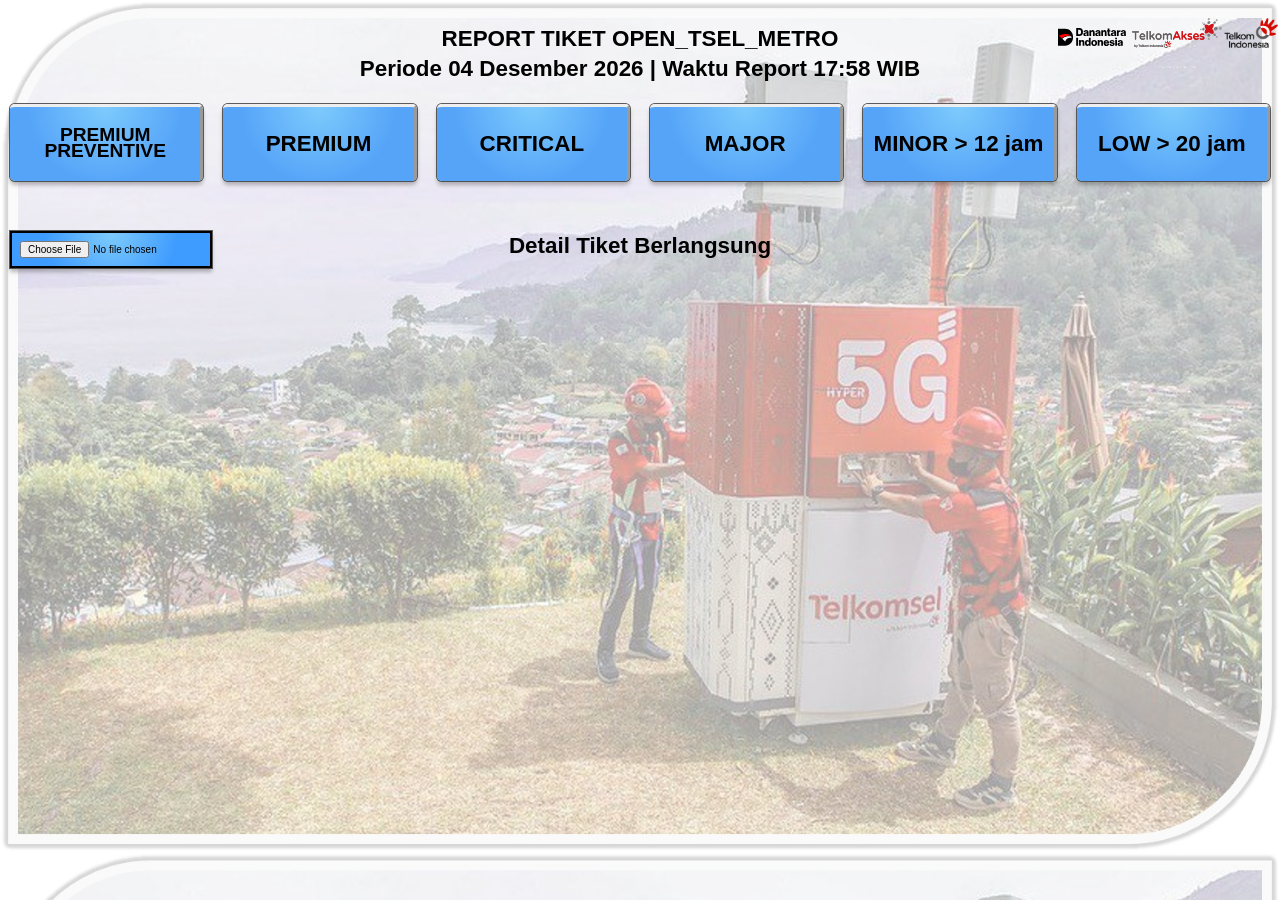
<file: index.html>
<!DOCTYPE html>
<html lang="en">

<head>
	<meta charset="UTF-8">
	<meta name="viewport" content="width=device-width, initial-scale=1.0">
	<title>REPORT TIKET OPEN_TSEL_METRO</title>
	<!-- inisialisasi untuk menyambungkan semua style yang dipakai -->
	<link rel="stylesheet" href="style/StyleTable.css">
	<link rel="stylesheet" href="style/StyleMain.css">
	<link rel="stylesheet" href="style/StyleFloatBox.css">
	<link rel="stylesheet" href="style/barCell.css">
	<script src="script/utility.js"></script>
</head>

<body>
	<!-- menampilkan logo-logo -->
	<div class="crop-container">
		<img src="img/LogoTelkom.png" style="right: 0.1rem; height: 30px; top:0px;" alt="Logo">
		<img src="img/LogoTelkomAkses.svg" style="right: 3.3rem; top:-35px;height:100px;" alt="Logo">
		<img src="img/LogoDanantaraIndonesia.svg" style="right:9.6rem; top:10px; height:18px;" alt="Logo">
	</div>
	<!-- isi utama dari web -->
	<warpper style="padding-bottom: 10px; margin-top: 24px;">
		<!-- Report Title -->
		<h1>REPORT TIKET OPEN_TSEL_METRO</h1>
		<!-- Report Periode -->
		<h1 id="periode">Periode
			<script>
				renderDateTime();
			</script>
		</h1>
	</warpper>
	<!-- menampilkan counter severity -->
	<warpper style="padding-bottom: 40px;">
		<div class="warpperBox">
			<!-- box severity premium perventive -->
			<div class="floatBox" onclick="ClickBox('PREMIUM PREVENTIVE')">
				<div class="Content">
					<h1 style="font-size: 1.20rem ">PREMIUM PREVENTIVE</h1>
					<h1 id="PremiumPrevValue"></h1>
				</div>
			</div>
			<!-- box severity premium -->
			<div class="floatBox" onclick="ClickBox('PREMIUM')">
				<div class="Content">
					<h1>PREMIUM</h1>
					<h1 id="PremiumValue"></h1>
				</div>
			</div>
			<!-- box severity critical -->
			<div class="floatBox" onclick="ClickBox('CRITICAL')">
				<div class="Content">
					<h1>CRITICAL</h1>
					<h1 id="CriticalValue"></h1>
				</div>
			</div>
			<!-- box severity major -->
			<div class="floatBox" onclick="ClickBox('MAJOR')">
				<div class="Content">
					<h1>MAJOR</h1>
					<h1 id="MajorValue"></h1>
				</div>
			</div>
			<!-- box severity minor -->
			<div class="floatBox" onclick="ClickBox('MINOR')">
				<div class="Content">
					<h1>MINOR > 12 jam</h1>
					<h1 id="MinorValue"></h1>
				</div>
			</div>
			<!-- box severity low -->
			<div class="floatBox" onclick="ClickBox('LOW')">
				<div class="Content">
					<h1>LOW > 20 jam</h1>
					<h1 id="LowValue"></h1>
				</div>
			</div>
		</div>
	</warpper>
	<warpper style="flex-direction: unset; justify-content: center;">
		<input class="btn Filebtn" type="file" id="csvInput" accept=".csv" />
		<h1>Detail Tiket Berlangsung</h1>
	</warpper>
	<!-- menampilkan tabel -->
	<div class="warpperTable" id="tableData"></div>
</body>
<!-- inisialisasi untuk menyambungkan logika2 yang dipakai -->
<script src="script/dataFilters.js"></script>
<script src="script/dataProses.js"></script>
<script src="script/RenderTable.js"></script>
<script src="script/main.js"></script>
</html>
</file>
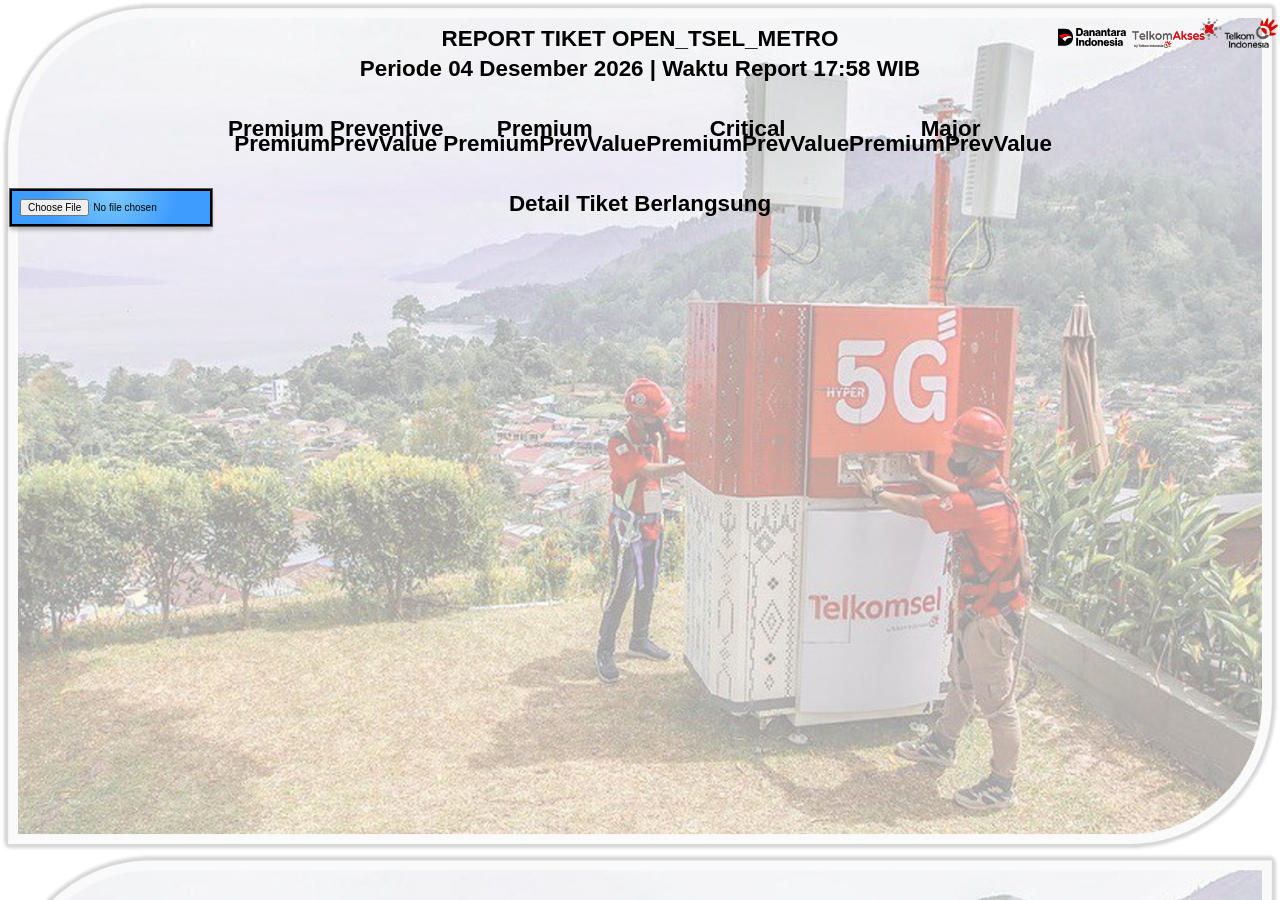
<file: REPORT-TIKET-OPEN_TSEL_METRO.html>
<!DOCTYPE html>
<html lang="en">
	<head>
		<meta charset="UTF-8">
		<meta name="viewport" content="width=device-width, initial-scale=1.0">
		<title>REPORT TIKET OPEN_TSEL_METRO</title>
		<link rel="stylesheet" href="style/StyleTable.css">
		<link rel="stylesheet" href="style/StyleMain.css">
		<link rel="stylesheet" href="style/StyleFloatBox.css">
		<script>
			function getMonthName() {
				const date = new Date();
				const months = [
					'Januari', 'Februari', 'Maret', 'April', 'Mei', 'Juni',
					'Juli', 'Agustus', 'September', 'October', 'November', 'Desember'
				];
				return months[date.getMonth()];
			}
			</script>
	</head>
	<body>
		<div class="crop-container">
			<img src="img/LogoTelkom.png" style="right: 0.1rem; height: 30px; top:0px;" alt="Logo">
			<img src="img/LogoTelkomAkses.svg" style="right: 3.3rem; top:-35px;height:100px;" alt="Logo">
			<img src="img/LogoDanantaraIndonesia.svg" style="right:9.6rem; top:10px; height:18px;" alt="Logo">
		</div>
			<warpper style="padding-bottom: 20px; margin-top: 24px;">
			<h1>REPORT TIKET OPEN_TSEL_METRO</h1>
			<h1>Periode<script>
				const today = new Date();
				const year = today.getFullYear();
				const month = getMonthName();
				const day = String(today.getDate()).padStart(2, '0');
				let hour = today.getHours();
				if(hour<10) hour = `0${hour}`;
				let minute = today.getMinutes();
				if(minute<10) minute = `0${minute}`;
				document.write(` ${day} ${month} ${year} | Waktu Report ${hour}:${minute} WIB`);
				</script>
			</h1>
		</warpper>
		<warpper style="padding-bottom: 20px;">
			<div class = "warpperBox">
				<div class="card" onclick="ClickBox('PREMIUM PREVENTIVE')">
					<div class = "Content">
						<h1>Premium Preventive</h1>
						<h1 id="PremiumPrevValue">PremiumPrevValue</h1> 
					</div>
				</div>
				<div class="card" onclick="ClickBox('PREMIUM')">
					<div class = "Content">
						<h1>Premium</h1>
						<h1 id="PremiumValue">PremiumPrevValue</h1> 
					</div>
				</div>
				<div class="card" onclick="ClickBox('CRITICAL')">
					<div class = "Content">
						<h1>Critical</h1>
						<h1 id="CriticalValue">PremiumPrevValue</h1> 
					</div>
				</div>
				<div class="card" onclick="ClickBox('MAJOR')">
					<div class = "Content">
						<h1>Major</h1>
						<h1 id="MajorValue">PremiumPrevValue</h1> 
					</div>
				</div>
			</div>
		</warpper>
		<warpper style="flex-direction: unset; justify-content: center;">
			<input class="btn Filebtn" type="file" id="csvInput" accept=".csv"/>
			<h1>Detail Tiket Berlangsung</h1>
		</warpper>
		
		<div class="wrapper" id="tableData"></div>
	</div>
	</body>
	<script src="script/dataProses.js"></script>
	<script src="script/dataFilters.js"></script>
	<script src="script/RenderTable1.js"></script>
	<script src="script/main.js"></script>
	<script src="script/Sort.js"></script>
</html>
</file>
<file: style/StyleTable.css>
.warpperTable {
  font-family: "Helvetica Neue", Helvetica, Arial;
  font-size: 10px;
  line-height: 15px;
  font-weight: 400;
  -webkit-font-smoothing: antialiased;
  position: relative;
  width: center;
}

.table {
  margin: 0 0 40px 0;
  width: 100%;
  box-shadow: 0 1px 3px rgba(0, 0, 0, 0.2);
  display: table;
  color: black;
}

.row {
  display: table-row;
  background: #f6f6f6e6;
  font-size: 13px;
}

.row:nth-of-type(odd) {
  background: #e9e9e9e6;
}

.row.header {
  font-weight: 900;
  color: #000000;
  background: rgb(125, 203, 252);
  border: 2px solid black;
}

.cell {
  display: table-cell;
  vertical-align: middle;
  /* This is the "table-cell" version of align-items */
  /* text-align: center;    Horizontal center */
  padding: 6px 12px;
}
</file>
<file: style/StyleMain.css>
body {
  background-image: url("../img/background.jpeg");
  background-size: cover;
  background-color: rgba(255, 255, 255, 0.6);
  background-blend-mode: lighten;
}

warpper {
  font-family: "Helvetica Neue", Helvetica, Arial;
  font-size: 0.7rem;
  line-height: 0rem;
  font-weight: 400;
  color: black;
  /* -webkit-text-stroke: 2px black; */
  -webkit-font-smoothing: antialiased;
  display: flex;
  width: 100%;
  flex-direction: column;
  text-align: center;
  margin-bottom: 10px;
  /* background: #000; */
}

.warpperBox {
  box-sizing: border-box;
  display: flex;
  color: black;
  -webkit-text-stroke: 0px;
  justify-content: center;
  /* Centers Horizontally */
  /* align-items: center; Centers vertically */
  /* background: #000; */
}

.Filebtn {
  position: absolute;
  background: radial-gradient(circle at 50% 0%, rgb(125, 203, 252) 0%, #3e9bff 64%);
  /* background-color: rgb(125, 203, 252); */
  box-shadow: inset 0 1.01rem 0.4rem -1rem #fff0,
    inset 0 -1.01rem 0.4rem -1rem #0000, 0 -1.02rem 0.4rem -1rem #fff0,
    0 1rem 0.4rem -1rem #0000, 0 0 0 1px #fff3, 0 4px 4px 0 #0004, 0 0 0 1px #333;
  border: none;
  /* Remove default border */
  color: black;
  /* text */
  padding: 8px 0px 8px 8px;
  /* Space inside button */
  /* top left bottom right */
  text-align: center;
  font-size: 10px;
  border: 2px solid black;
  border-radius: 0px;
  /* Rounded corners */
  cursor: pointer;
  /* Pointer on hover */
  transition: background-color 0.3s, transform 0.2s;
  /* Smooth effects */
  max-width: 200px;
  left: 10px;
}

.btn:hover {
  background-color: #41c3ca;
  /* Darker on hover */
  transform: translateY(-2px);
  /* Slight lift effect */
}

.btn:active {
  transform: translateY(0);
  /* Pressed effect */
}

.logo {
  position: fixed;
  top: 10px;
  width: 20vh;
}

.crop-container {
  position: absolute;
  height: 50px;
  overflow: hidden;
  width: 100%;
  top: 18px;
}

.crop-container img {
  position: absolute;
}
</file>
<file: style/StyleFloatBox.css>
html,
body {
	margin: 0;
	padding: 0;
}

.floatBox {
	position: relative;
	background: radial-gradient(circle at 50% 0%, rgb(125, 203, 252) 0%, #56a4f8 64%);
	/* background-color: rgb(125, 203, 252); */
	box-shadow: inset 0 1.01rem 0.4rem -1rem #fff0,
		inset 0 -1.01rem 0.4rem -1rem #0000, 0 -1.02rem 0.4rem -1rem #fff0,
		0 1rem 0.4rem -1rem #0000, 0 0 0 1px #fff3, 0 4px 4px 0 #0004, 0 0 0 1px #333;
	width: 20%;
	height: 4rem;
	margin: 0px 10px 0px 10px;
	/* top right bottom left */
	border-radius: 0.3rem;
	color: rgb(0, 0, 0);
	align-items: center;
	justify-content: center;
	border-top-style: outset;
	border-right-style: outset;
	border: color(from color srgb r g b);
	display: flex;
	padding: 5px 0px 5px 0px;

	&:hover {
		translate: 0 -0.2rem;
	}

	&:hover::before {
		--offset: 0.5rem;
		--ax: 8rem;
		border-radius: 2.2rem;
		box-shadow: inset 0 0 0 0.08rem #fff1;
	}

	.Content {
		display: block;
		display: inline;
		/* white-space: nowrap; */
		/* font-size: 0.7rem; */
		line-height: 1rem;
	}
}
</file>
<file: style/barCell.css>
:root {
  --primary: #ff5151;
  --accent: #ff6d6d;
  --yellow: #f8f88b;
  --radius: 10px;
}

.progressBar {
  /* padding-top: 2px; */
  height: 38px;
  background-color: var(--yellow);
  border-radius: var(--radius);
  overflow: hidden;
  position: relative;
  display: flex;
  /* enable flexbox */
  align-items: center;
  /* vertical center */
  justify-content: center;
  /* horizontal center */
}

.fill {
  height: 100%;
  border-radius: var(--radius);
  width: 0%;
  background: linear-gradient(90deg, var(--primary), var(--accent));
  transition: width 1.5s cubic-bezier(0.22, 0.68, 0, 1.71);
  position: absolute;
  /* fill sits behind text */
  top: 0;
  left: 0;
}

.progressValue {
  font-weight: 700;
  color: black;
  /* strong contrast */
  /* position: absolute;    remove absolute positioning */
  top: 8px;
  left: 10px;
  z-index: 1;
  /* ensures text is above fill */
  pointer-events: none;
  /* text won't block clicks */
}
</file>
